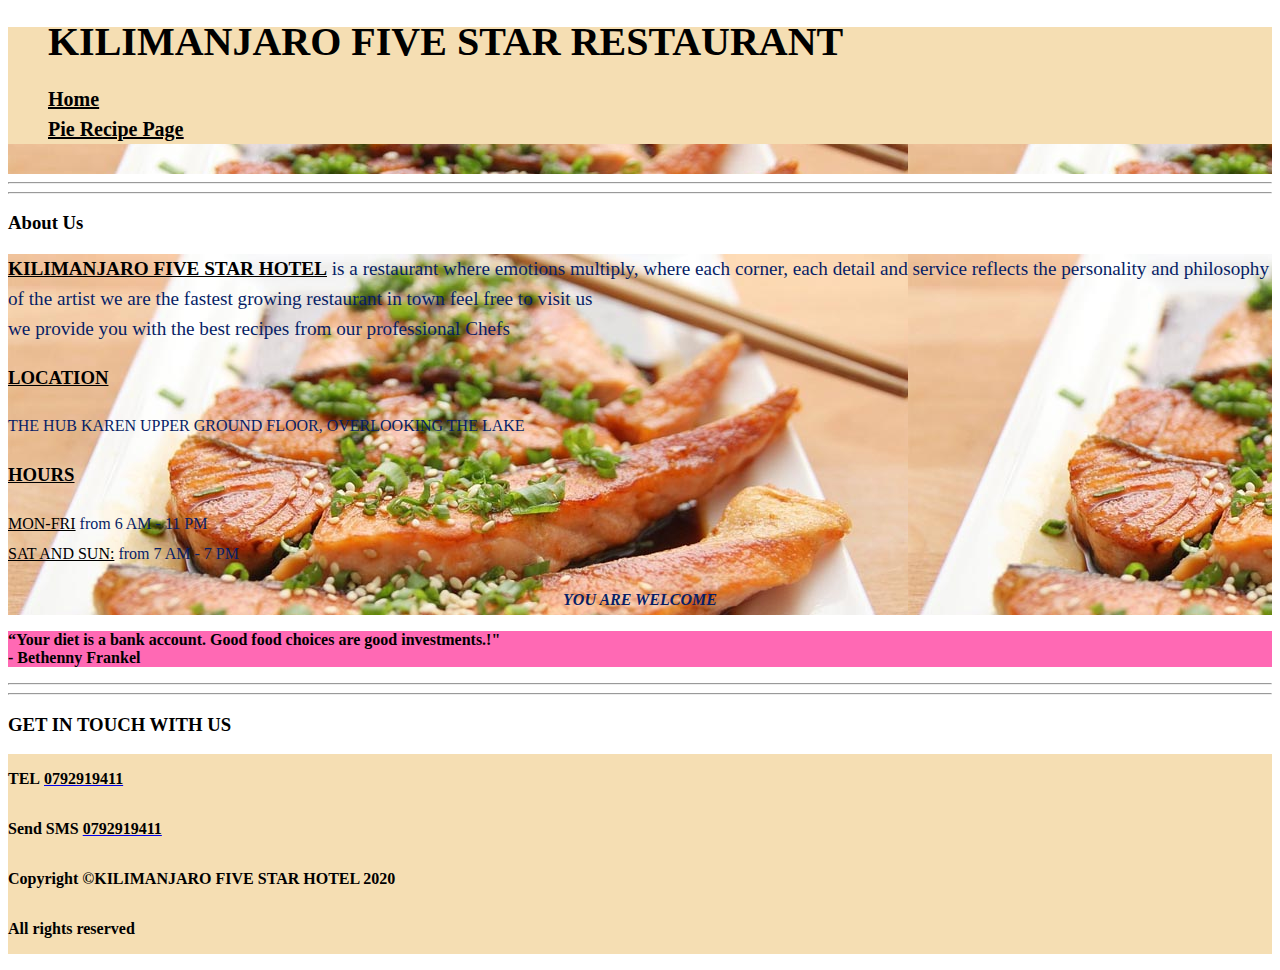
<file: index.html>
<!DOCTYPE html>
<html>
<style>
.jumbotron{
    color: rgb(7, 30, 102);
    background-image: url("free-stock-food-photography-websites.jpg");
    max-height: fit-content;
    line-height:30px ;

    
    }
.jumbotron ul{
    color: black;
    background-color: wheat;
    margin: 0 auto;
    font-size: 20px;
    }
.container p{
    color:black;
    background-color: wheat;
    max-height: fit-content;
    line-height: 50px;
    font-family: Georgia, 'Times New Roman', Times, serif;
    }

    
</style>
<head>
  <meta charset="utf-8">
  <meta name="viewport" content="width=device-width, initial-scale=1, shrink-to-fit=no">
 <title>restaurant</title>
</head>  
<body>
 <div class="jumbotron">
  <ul>
  <h1 style="font-family: Georgia, 'Times New Roman', Times, serif;"><b>
     KILIMANJARO FIVE STAR RESTAURANT
    </b></h1>
    <b><a href="index.html"><u style="color: black;">Home</u></a></b> <br>
    <b><a href="pie.html"><u style="color: black;">Pie Recipe Page</u></a></b>
  </ul>
<br>
</div>
<hr>
<hr>
<h3>About Us</h3>
<div class="jumbotron">
  <p style="font-size: larger;" style="font-family: helvetica;" style="text-align: justify;"><b style="color: black;"><u>KILIMANJARO FIVE STAR HOTEL</u></b> is a restaurant where emotions multiply, where each corner, each detail  and service reflects the personality and philosophy of the artist
  we are the fastest growing restaurant in town feel free to visit us <br>
  we provide you with the best recipes from our professional Chefs</p>
  <h3 style="color: black;"><b><u>LOCATION</u></b></h3>
 <p>THE HUB KAREN UPPER GROUND FLOOR, OVERLOOKING THE LAKE
  <h3 style="color:black;"><u>HOURS</u></h3>
  <u style="color: black;">MON-FRI</u> from 6 AM - 11 PM<br>
  <u style="color: black;"> SAT AND SUN:</u> from 7 AM - 7 PM 
  </p>
  <i><b><p style="text-align: center;">YOU ARE WELCOME</p></b></i>
</div>
<p style="background-color: hotpink;" style="color: rgb(14, 15, 15);"><b>“Your diet is a bank account. Good food choices are good investments.!" <br>
  - Bethenny Frankel</b></p>
<hr>
<hr>
<div>
 <h3>GET IN TOUCH WITH US</h3>   
<footer class="container">
 <p><b>TEL</b> <a href="tel:0792919411"> <b style="color: black;">0792919411</b></a><br>
   <b>Send SMS</b> <a href="sms:0792919411"> <b style="color: black;"> 0792919411</b></a><br>
   <b>Copyright ©KILIMANJARO FIVE STAR HOTEL 2020<br>
            All rights reserved
        </b>
   </p>
</footer>
</div>
</body>
</html>
</file>
